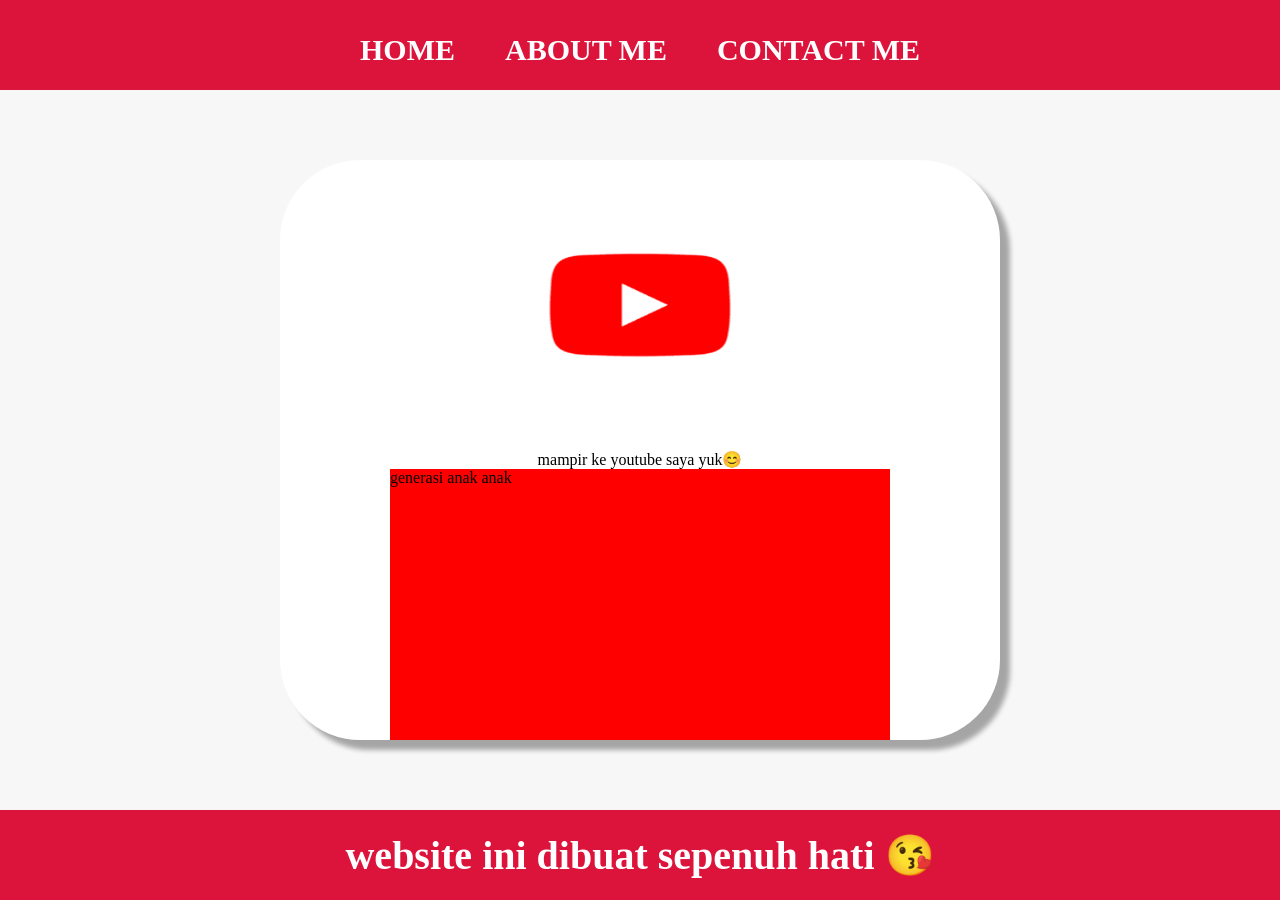
<file: index.html>
<html>
    <head>
        <title>my website</title>
        <link rel="stylesheet" href="style.css" />
    </head>
    <body>
        <div class="container">
        <!-- NAVIGATION BAR -->
        <div class="container-navbar">
            <ul class="ul-navbar">
                <li class="li-navbar">
                    <a href="index.html" class="a-navbar">HOME</a>
                </li>
                <li class="li-navbar"> 
                    <a href="about.html" class="a-navbar">ABOUT ME</a>
                </li>
                <li class="li-navbar">
                    <a href="contact.html" class="a-navbar">CONTACT ME</a>
                </li>
            </ul>
        </div>
        <!-- NAVIGATION BAR SELLESAI -->

        <!-- content 1  -->
        <div class="container-content">
            <a href="https://www.youtube.com" class="a-content">
                <img src="asset/youtube.webp" class="img-content"/>
                <p>mampir ke youtube saya yuk😊</p>

                <!-- data start -->
                <div id="biodata"></div>
                <!-- data end -->

            </a>
        </div>
        <!-- content 1 end -->

        <!-- footer -->
        <div class="container-footer">
            <h1 class="h1-footer">website ini dibuat sepenuh hati 😘</h1>
        </div>
        <!-- footer end -->
        </div>
        <script src="data.js"></script>
    </body>
</html>
</file>
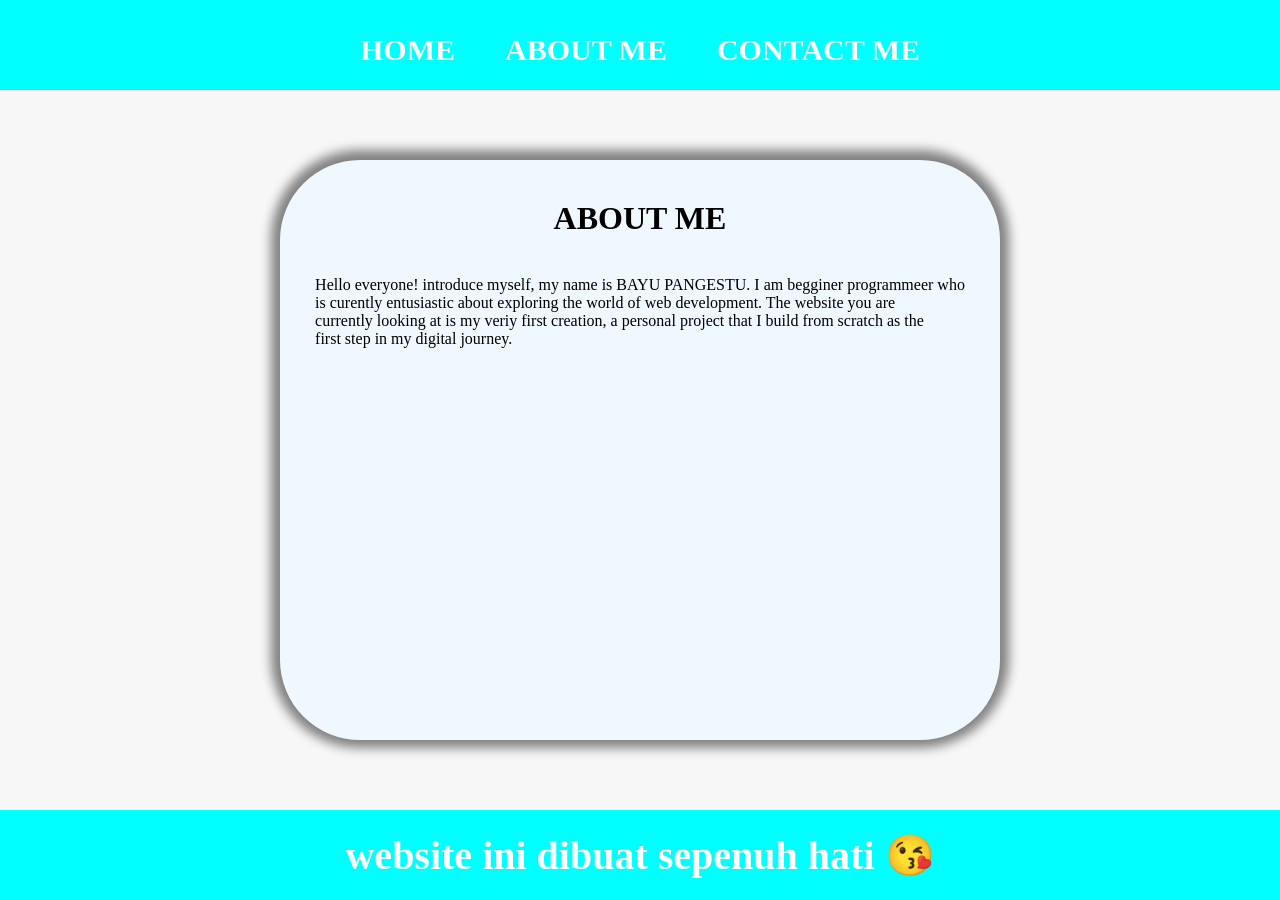
<file: about.html>
<html>
    <head>
        <title>my website</title>
        <link rel="stylesheet" href="about.css" />
    </head>
    <body>
        <div class="container">
        <!-- NAVIGATION BAR -->
        <div class="container-navbar">
            <ul class="ul-navbar">
                <li class="li-navbar">
                    <a href="index.html" class="a-navbar">HOME</a>
                </li>
                <li class="li-navbar">
                    <a href="about.html" class="a-navbar">ABOUT ME</a>
                </li>
                <li class="li-navbar">
                    <a href="contact.html" class="a-navbar">CONTACT ME</a>
                </li>
            </ul>
        </div>
        <!-- NAVIGATION BAR SELLESAI -->

        <!-- content 1  -->
        <div class="container-content">
            <div class="box-content">
                <h1 class="h1-content">ABOUT ME</h1>
                <p class="p-content">Hello everyone! introduce myself, my name is BAYU PANGESTU. I am begginer programmeer who<br>
                    is curently entusiastic about exploring the world of web development. The website you are<br>
                    currently looking at is my veriy first creation, a personal project that I build from scratch as the<br>
                    first step in my digital journey.
                </p>
            </div>
        </div>
        <!-- content 1 end -->

        <!-- footer -->
        <div class="container-footer">
            <h1 class="h1-footer">website ini dibuat sepenuh hati 😘</h1>
        </div>
        <!-- footer end -->
        </div>
    </body>
</html>
</file>
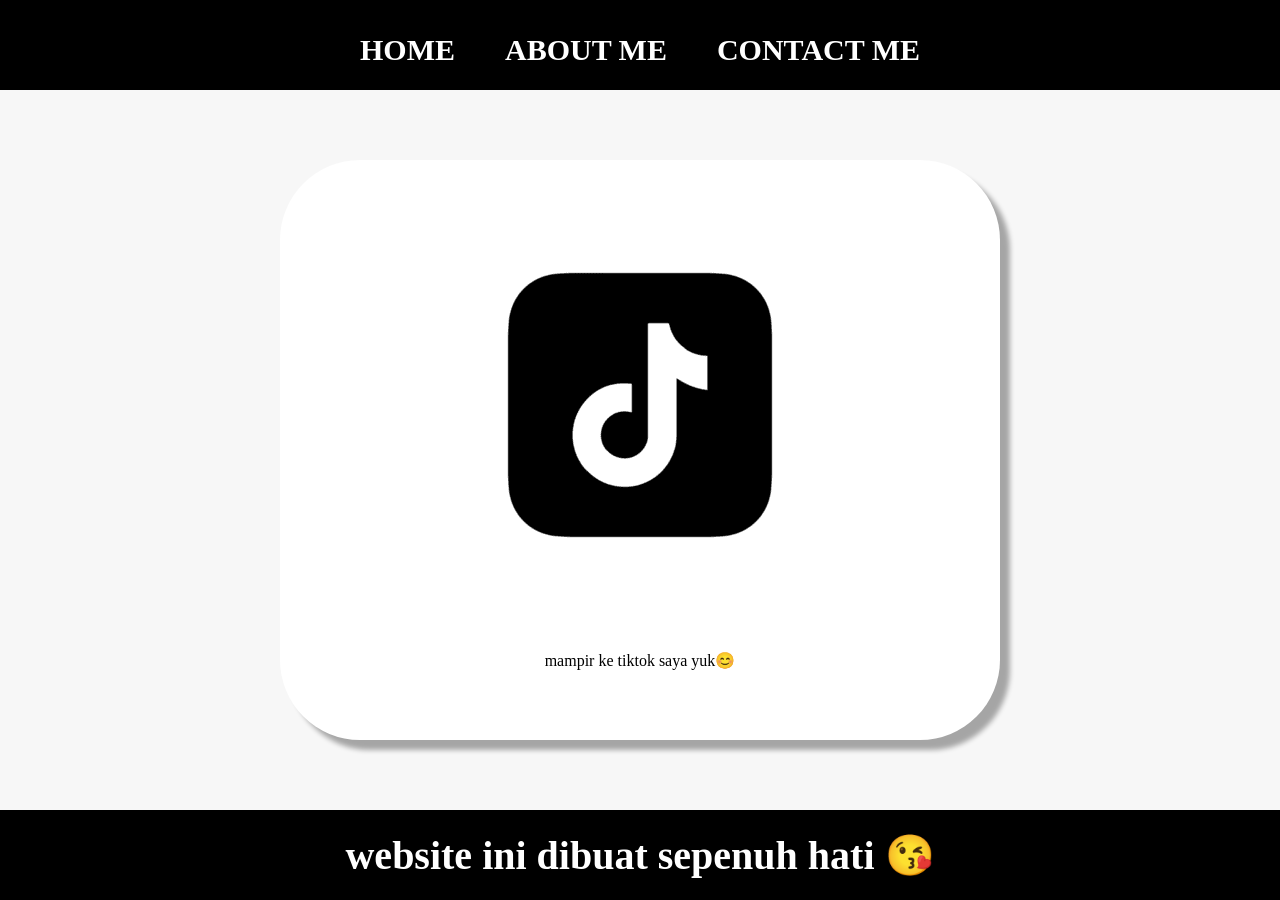
<file: contact.html>
<html>
    <head>
        <title>contact me</title>
        <link rel="stylesheet" href="contact.css" />
    </head>
    <body>
        <div class="container">
        <!-- NAVIGATION BAR -->
        <div class="container-navbar">
            <ul class="ul-navbar">
                <li class="li-navbar">
                    <a href="index.html" class="a-navbar">HOME</a>
                </li>
                <li class="li-navbar">
                    <a href="about.html" class="a-navbar">ABOUT ME</a>
                </li>
                <li class="li-navbar">
                    <a href="contact.html" class="a-navbar">CONTACT ME</a>
                </li>
            </ul>
        </div>
        <!-- NAVIGATION BAR SELLESAI -->

        <!-- content 1  -->
        <div class="container-content">
            <a href="https://www.tiktok.com" class="a-content">
                <img src="asset/tiktok.webp" class="mg-content"/>
                <p>mampir ke tiktok saya yuk😊</p>
            </a>
        </div>
        <!-- content 1 end -->

        <!-- footer -->
        <div class="container-footer">
            <h1 class="h1-footer">website ini dibuat sepenuh hati 😘</h1>
        </div>
        <!-- footer end -->
        </div>
    </body>
</html>
</file>
<file: style.css>
*,
html {
    margin: 0;
    padding: 0;
}

.container {}

.container-navbar {
    background-color: crimson;
    width: 100%;
    height: 10vh;
}

.ul-navbar {
    display: flex;
    height: 100px;
    justify-content: center;
    align-items: center;
}

.li-navbar {
    list-style-type: none;
    padding: 20px;
    color: white;
    margin: 5px;
    font-size: 30px;
}

#biodata {
    background-color: red;
    width: 500px;
    height: 500px;
}

.li-navbar:hover{
    background-color: tomato;
    transition: .2s ease-in-out;
    transition-delay: .2s;
    border-radius: 8px;
}

.a-navbar {
    color: white;
    text-decoration: none;
    font-weight: 800;
}

.container-content {
    background-color: #f7f7f7;
    display: flex;
    justify-content: center;
    align-items: center;
    height: 80vh;
}

.a-content {
    background-color: white;
    color: black;
    text-decoration: none;
    width: 720px;
    height: 580px;
    display: flex;
    flex-direction: column;
    justify-content: space-evenly;
    align-items: center;
    border-radius: 80px;
    box-shadow: 10px 10px 5px 0px rgba(0,0,0,0.33);
    -webkit-box-shadow: 10px 10px 5px 0px rgba(0,0,0,0.33);
    -moz-box-shadow: 10px 10px 5px 0px rgba(0,0,0,0.33);
}

.img-content {
    width: 50%;
    height: 50%;
}

.container-footer {
    height: 10vh;
    background-color: crimson;
    display: flex;
    justify-content: center;
    align-items: center;
}

.h1-footer {
    font-size: 40px;
    color: white;
}
</file>
<file: about.css>
*,
html {
    margin: 0;
    padding: 0;
}

.container {}

.container-navbar {
    background-color: cyan;
    width: 100%;
    height: 10vh;
}

.ul-navbar {
    display: flex;
    height: 100px;
    justify-content: center;
    align-items: center;
}

.li-navbar {
    list-style-type: none;
    padding: 20px;
    color: white;
    margin: 5px;
    font-size: 30px;
}

.li-navbar:hover{
    background-color: tomato;
    transition: .2s ease-in-out;
    transition-delay: .2s;
    border-radius: 8px;
}

.a-navbar {
    color: white;
    text-decoration: none;
    font-weight: 800;
}

.container-content {
    background-color: #f7f7f7;
    display: flex;
    justify-content: center;
    align-items: center;
    height: 80vh;
}

.box-content {
    background-color: aliceblue;
    width: 720px;
    height: 580px;
    border-radius: 80px;
    display: flex;
    flex-direction: column;
    justify-content: center;
    overflow: hidden;
    box-shadow: 0px -1px 11px 9px rgba(0,0,0,0.48);
    -webkit-box-shadow: 0px -1px 11px 9px rgba(0,0,0,0.48);
    -moz-box-shadow: 0px -1px 11px 9px rgba(0,0,0,0.48);

}

.h1-content {
    width: 100%;
    height: 20%;
    display: flex;
    justify-content: center;
    align-items: center;
}
.p-content {
    width: 100%;
    height: 80%;
    display: flex;
    justify-content: center;
}

.container-footer {
    height: 10vh;
    background-color: cyan;
    display: flex;
    justify-content: center;
    align-items: center;
}

.h1-footer {
    font-size: 40px;
    color: white;
}
</file>
<file: contact.css>
*,
html {
    margin: 0;
    padding: 0;
}

.container {}

.container-navbar {
    background-color: black;
    width: 100%;
    height: 10vh;
}

.ul-navbar {
    display: flex;
    height: 100px;
    justify-content: center;
    align-items: center;
}

.li-navbar {
    list-style-type: none;
    padding: 20px;
    color: white;
    margin: 5px;
    font-size: 30px;
}

.li-navbar:hover{
    background-color: tomato;
    transition: .2s ease-in-out;
    transition-delay: .2s;
    border-radius: 8px;
}

.a-navbar {
    color: white;
    text-decoration: none;
    font-weight: 800;
}

.container-content {
    background-color: #f7f7f7;
    display: flex;
    justify-content: center;
    align-items: center;
    height: 80vh;
}

.a-content {
    background-color: white;
    color: black;
    text-decoration: none;
    width: 720px;
    height: 580px;
    display: flex;
    flex-direction: column;
    justify-content: space-evenly;
    align-items: center;
    border-radius: 80px;
    box-shadow: 10px 10px 5px 0px rgba(0,0,0,0.33);
    -webkit-box-shadow: 10px 10px 5px 0px rgba(0,0,0,0.33);
    -moz-box-shadow: 10px 10px 5px 0px rgba(0,0,0,0.33);
}

.img-content {
    width: 50%;
    height: 50%;
}

.container-footer {
    height: 10vh;
    background-color: black;
    display: flex;
    justify-content: center;
    align-items: center;
}

.h1-footer {
    font-size: 40px;
    color: white;
}
</file>
